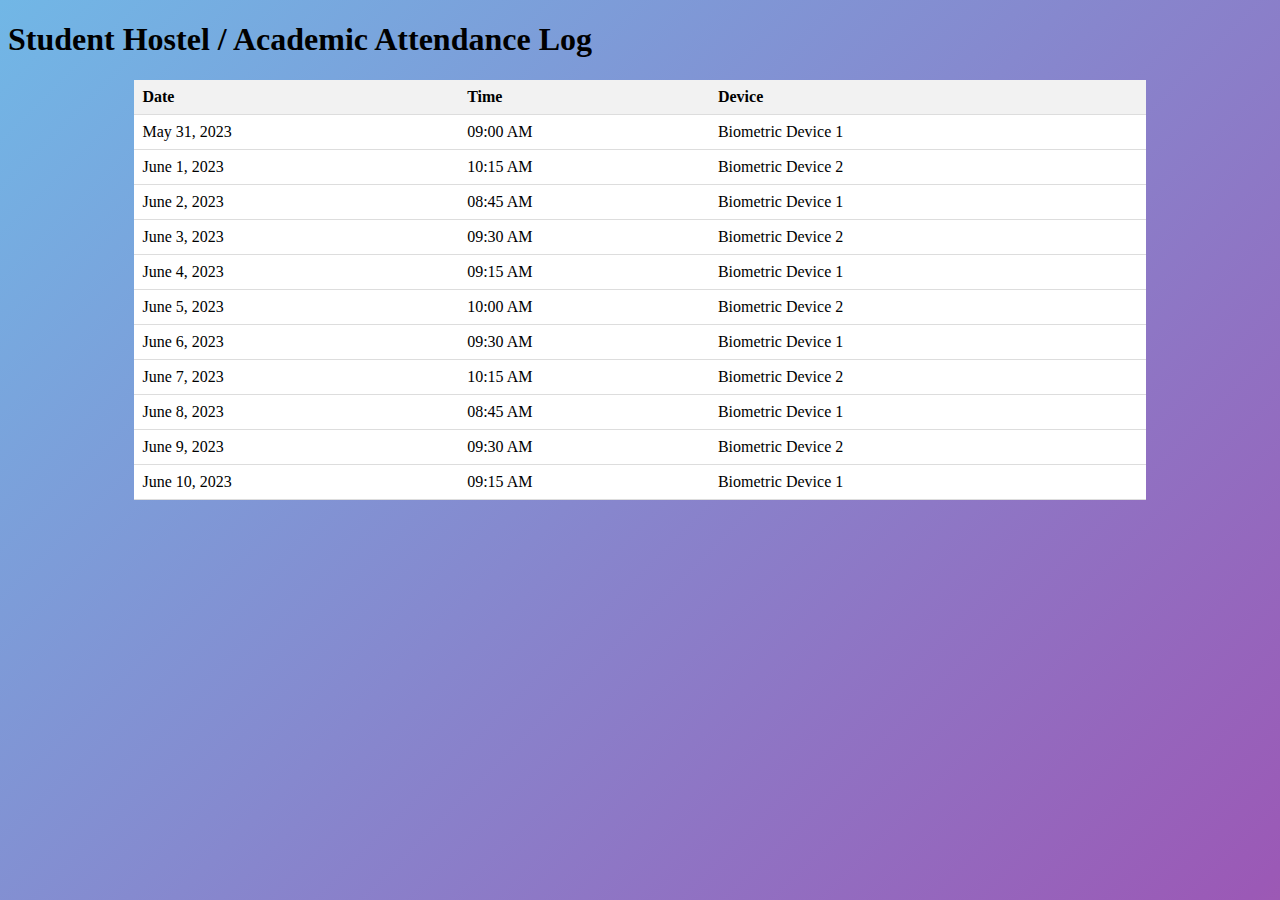
<file: attendence.html>
<!DOCTYPE html>
<html>
<head>
    <meta charset="utf-8">
    <title>MODIFIED-CAMPS</title>
    <meta content="width=device-width, initial-scale=1.0" name="viewport">
    <link href="css/log.css" rel="stylesheet"></head>
<body>
  <h1>Student Hostel / Academic Attendance Log</h1>
  <table>
    <tr>
      <th>Date</th>
      <th>Time</th>
      <th>Device</th>
    </tr>
    <tr>
      <td>May 31, 2023</td>
      <td>09:00 AM</td>
      <td>Biometric Device 1</td>
    </tr>
    <tr>
      <td>June 1, 2023</td>
      <td>10:15 AM</td>
      <td>Biometric Device 2</td>
    </tr>
    <tr>
      <td>June 2, 2023</td>
      <td>08:45 AM</td>
      <td>Biometric Device 1</td>
    </tr>
    <tr>
      <td>June 3, 2023</td>
      <td>09:30 AM</td>
      <td>Biometric Device 2</td>
    </tr>
    <tr>
      <td>June 4, 2023</td>
      <td>09:15 AM</td>
      <td>Biometric Device 1</td>
    </tr>
    <tr>
      <td>June 5, 2023</td>
      <td>10:00 AM</td>
      <td>Biometric Device 2</td>
    </tr>
    <tr>
      <td>June 6, 2023</td>
      <td>09:30 AM</td>
      <td>Biometric Device 1</td>
    </tr>
    <tr>
      <td>June 7, 2023</td>
      <td>10:15 AM</td>
      <td>Biometric Device 2</td>
    </tr>
    <tr>
      <td>June 8, 2023</td>
      <td>08:45 AM</td>
      <td>Biometric Device 1</td>
    </tr>
    <tr>
      <td>June 9, 2023</td>
      <td>09:30 AM</td>
      <td>Biometric Device 2</td>
    </tr>
    <tr>
      <td>June 10, 2023</td>
      <td>09:15 AM</td>
      <td>Biometric Device 1</td>
    </tr>
  </table>
</body>
</html>
</file>
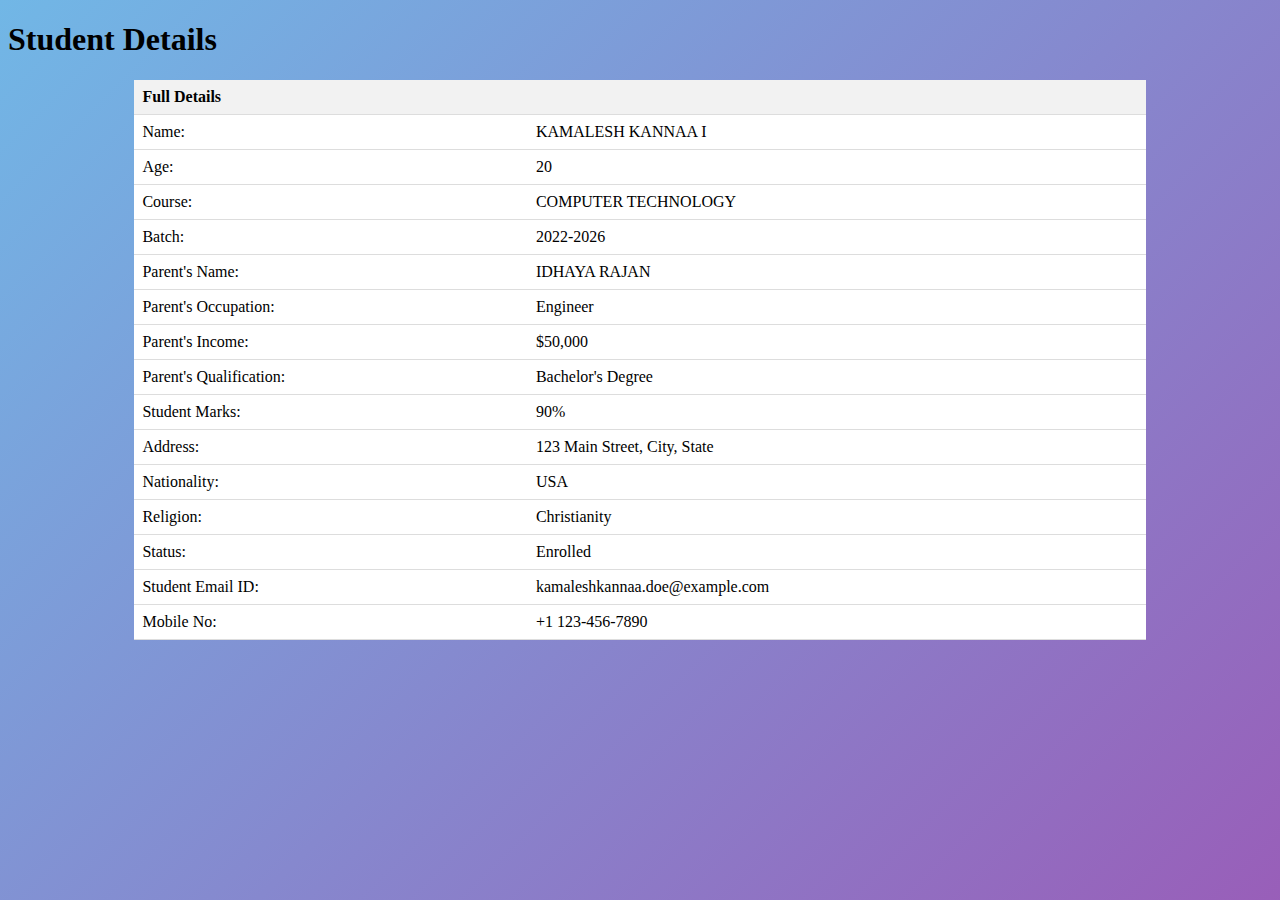
<file: details.html>
<!DOCTYPE html>
<html>
<head>
  <title>MODIFIED-CAMPS</title>
  <link href="css/details.css" rel="stylesheet">
</head>
<body>
  <h1>Student Details</h1>
  <table>
    <tr>
      <th colspan="2">Full Details</th>
    </tr>
    <tr>
      <td>Name:</td>
      <td>KAMALESH KANNAA I</td>
    </tr>
    <tr>
      <td>Age:</td>
      <td>20</td>
    </tr>
    <tr>
      <td>Course:</td>
      <td>COMPUTER TECHNOLOGY</td>
    </tr>
    <tr>
      <td>Batch:</td>
      <td>2022-2026</td>
    </tr>
    <tr>
      <td>Parent's Name:</td>
      <td>IDHAYA RAJAN</td>
    </tr>
    <tr>
      <td>Parent's Occupation:</td>
      <td>Engineer</td>
    </tr>
    <tr>
      <td>Parent's Income:</td>
      <td>$50,000</td>
    </tr>
    <tr>
      <td>Parent's Qualification:</td>
      <td>Bachelor's Degree</td>
    </tr>
    <tr>
      <td>Student Marks:</td>
      <td>90%</td>
    </tr>
    <tr>
      <td>Address:</td>
      <td>123 Main Street, City, State</td>
    </tr>
    <tr>
      <td>Nationality:</td>
      <td>USA</td>
    </tr>
    <tr>
      <td>Religion:</td>
      <td>Christianity</td>
    </tr>
    <tr>
      <td>Status:</td>
      <td>Enrolled</td>
    </tr>
    <tr>
      <td>Student Email ID:</td>
      <td>kamaleshkannaa.doe@example.com</td>
    </tr>
    <tr>
      <td>Mobile No:</td>
      <td>+1 123-456-7890</td>
    </tr>
  </table>
</body>
</html>
</file>
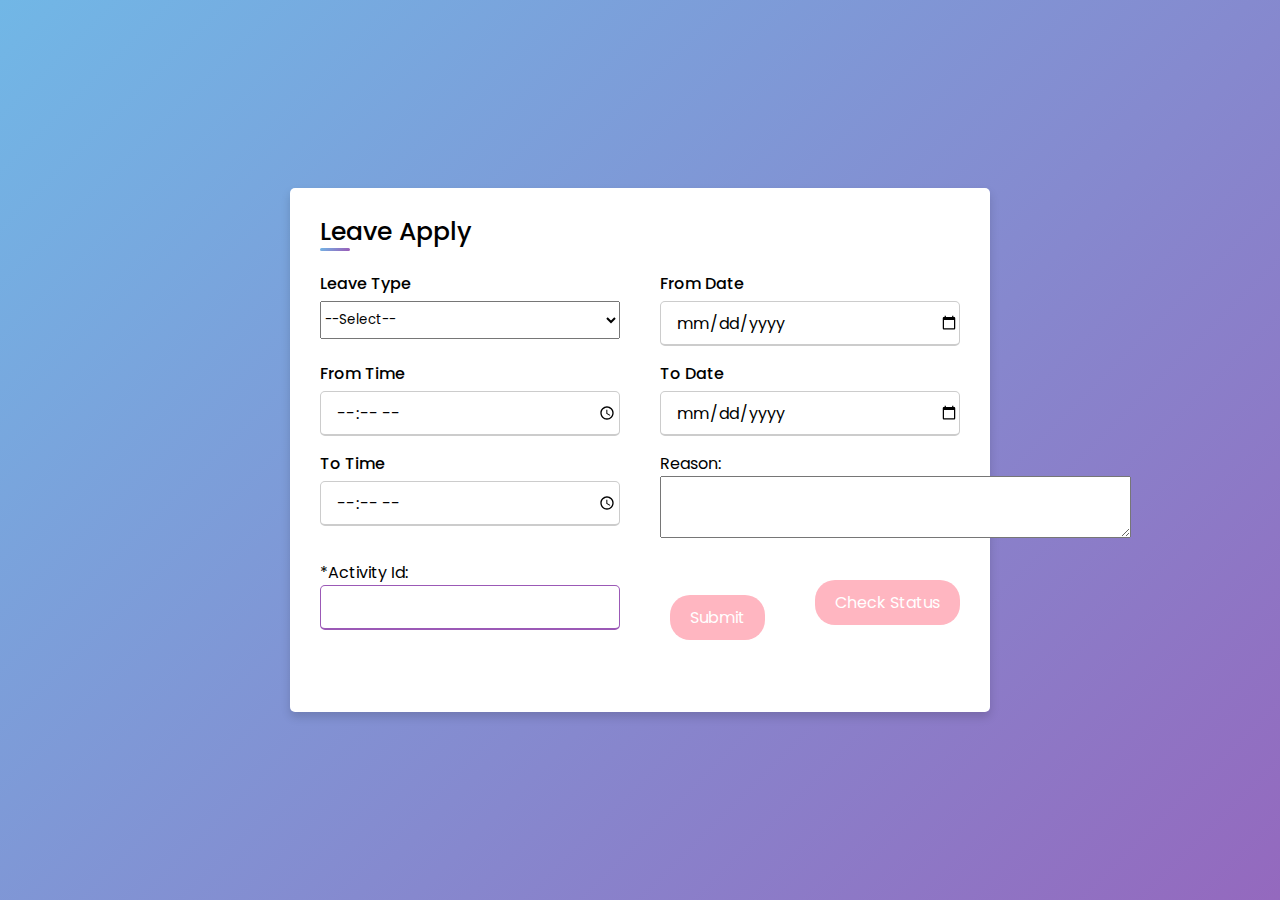
<file: leave.html>
<!DOCTYPE html>
<html lang="en">
<head>
  <meta charset="utf-8">
  <title>MODIFIED-CAMPS</title>
  <meta content="width=device-width, initial-scale=1.0" name="viewport">
  <link href="css/leave.css" rel="stylesheet">
</head>
<body>  
  <div class="container">
    <div class="title">Leave Apply</div>
    <div class="content">
      <form action="#" id="leave_form">
        <div class="user-details">
          <div class="input-box">
            <span class="details">Leave Type</span>
            <select id="leave_type" name="leave_type" onchange="toggleActivityId()">
              <option value="">--Select--</option>
              <option value="3">Leave</option>
              <option value="11">ON DUTY</option>
              <option value="17">INTERNAL OD</option>
              <option value="24">Internal Training</option>
            </select>
          </div>
          <div class="input-box">
            <span class="details">From Date</span>
            <input type="date" id="from_date" name="from_date" required />
          </div>        
          <div class="input-box">
            <span class="details">From Time</span>
            <input type="time" id="from_time" name="from_time" required />
          </div>        
          <div class="input-box">
            <span class="details">To Date</span>
            <input type="date" id="to_date" name="to_date" required />
          </div>        
          <div class="input-box">
            <span class="details">To Time</span>
            <input type="time" id="to_time" name="to_time" required />
          </div>        
          <div class="input-box">
            <span class="address">Reason:</span>
            <textarea id="reason" name="reason" cols="40" rows="3" required></textarea>
          </div>
          <div class="input-box" id="activity_id">
            <label for="act_id"><span class="mandatory">*</span>Activity Id:</label>
            <input type="text" id="act_id" name="act_id" />
          </div>
          <div class="center-button">
            <div class="button-container">
              <div class="button">
                <button type="submit" onclick="handleFormSubmit()">Submit</button>
              </div>
            </div>
          </div>          
          <div class="check-button-container">
            <a href="leave_status.html" class="check-button">Check Status</a>
          </div>
        </div>
      </form>
    </div>
  </div>
  <script src="js/time.js"></script>
  <script src="js/leave.js"></script>
</body>
</html>
</file>
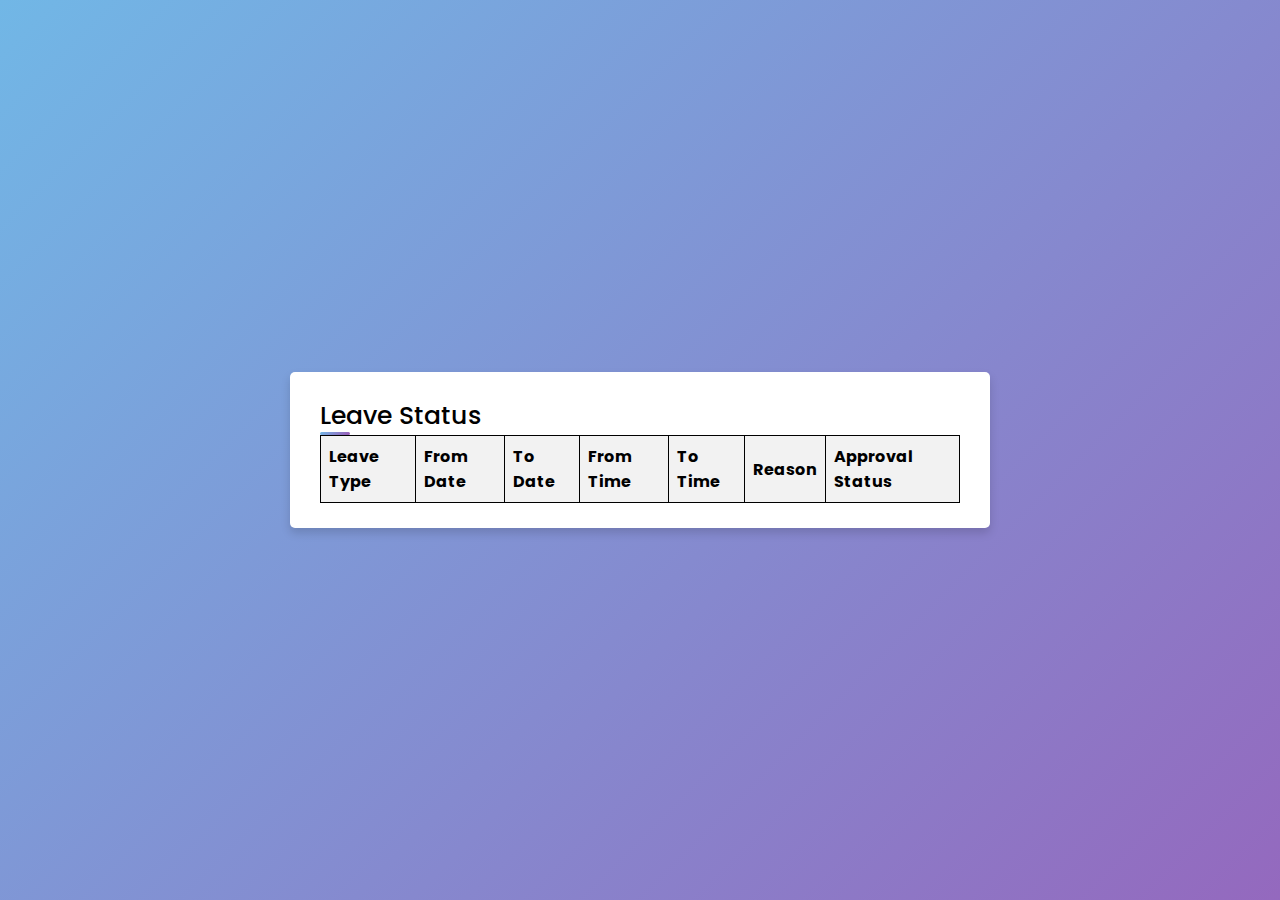
<file: leave_status.html>
<!DOCTYPE html>
<html lang="en">
<head>
  <meta charset="utf-8">
  <title>Leave Status</title>
  <meta content="width=device-width, initial-scale=1.0" name="viewport">
  <link href="css/leave.css" rel="stylesheet">
  <style>
    table {
      border-collapse: collapse;
      width: 100%;
    }

    th, td {
      border: 1px solid black;
      padding: 8px;
      text-align: left;
    }

    th {
      background-color: #f2f2f2;
    }
    .status {
      text-align: center;
      margin-top: 20px;
      font-weight: bold;
    }

    .status.approved {
      color: green;
    }

    .status.pending {
      color: orange;
    }

    .status.rejected {
      color: red;
    }
  </style>
</head>
<body>
  <div class="container">
    <div class="title">Leave Status</div>
    <div class="content">
      <table id="leave_table">
        <thead>
          <tr>
            <th>Leave Type</th>
            <th>From Date</th>
            <th>To Date</th>
            <th>From Time</th>
            <th>To Time</th>
            <th>Reason</th>
            <th>Approval Status</th>
          </tr>
        </thead>
        <tbody>
        </tbody>
      </table>
    </div>
  </div>
  <script src="js/status.js"></script>
  <script src="js/leave.js"></script>
</body>
</html>
</file>
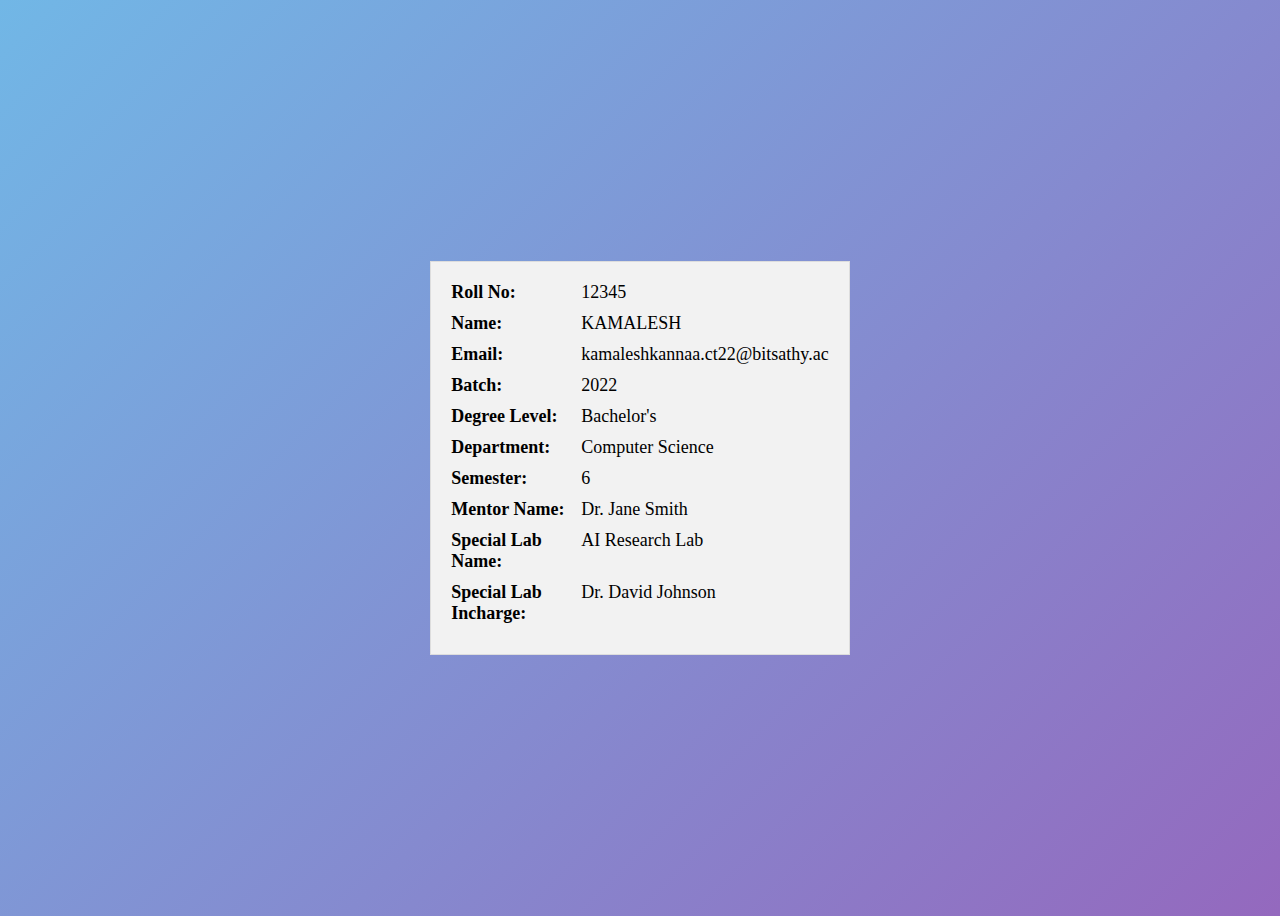
<file: profile.html>
<!DOCTYPE html>
<html>
<head>
    <title>MODIFIED-CAMPS</title>
    <meta content="width=device-width, initial-scale=1.0" name="viewport">
    <link href="css/profile.css" rel="stylesheet">
</head>
<body>
    <div class="profile">
        <div class="profile-item">
            <span class="profile-label">Roll No:</span>
            <span class="profile-value">12345</span>
        </div>
        <div class="profile-item">
            <span class="profile-label">Name:</span>
            <span class="profile-value">KAMALESH</span>
        </div>
        <div class="profile-item">
            <span class="profile-label">Email:</span>
            <span class="profile-value">kamaleshkannaa.ct22@bitsathy.ac</span>
        </div>
        <div class="profile-item">
            <span class="profile-label">Batch:</span>
            <span class="profile-value">2022</span>
        </div>
        <div class="profile-item">
            <span class="profile-label">Degree Level:</span>
            <span class="profile-value">Bachelor's</span>
        </div>
        <div class="profile-item">
            <span class="profile-label">Department:</span>
            <span class="profile-value">Computer Science</span>
        </div>
        <div class="profile-item">
            <span class="profile-label">Semester:</span>
            <span class="profile-value">6</span>
        </div>
        <div class="profile-item">
            <span class="profile-label">Mentor Name:</span>
            <span class="profile-value">Dr. Jane Smith</span>
        </div>
        <div class="profile-item">
            <span class="profile-label">Special Lab Name:</span>
            <span class="profile-value">AI Research Lab</span>
        </div>
        <div class="profile-item">
            <span class="profile-label">Special Lab Incharge:</span>
            <span class="profile-value">Dr. David Johnson</span>
        </div>
    </div>
</body>
</html>
</file>
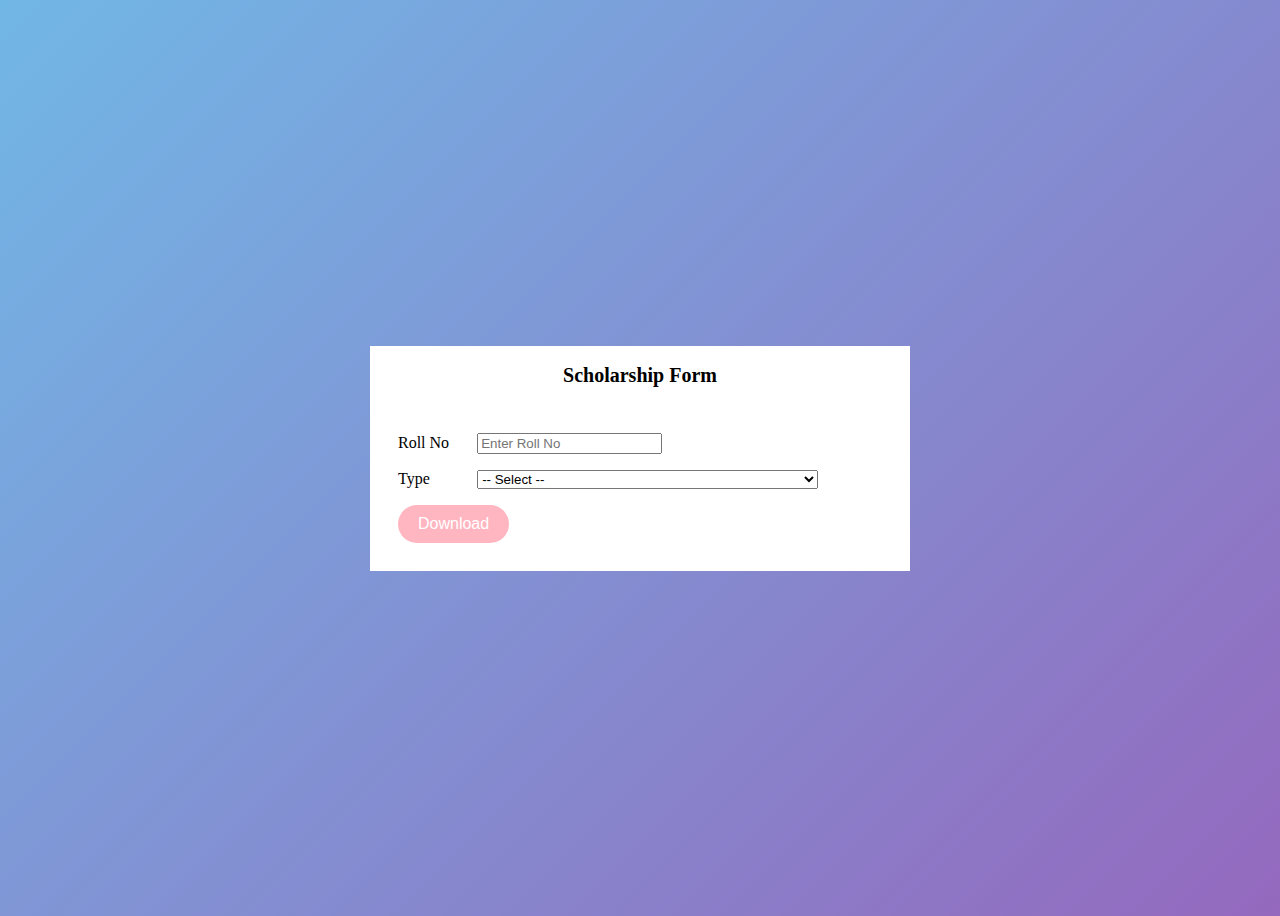
<file: scholarship.html>
<!DOCTYPE html>
<html>
<head>
  <title>Student Scholarship Form</title>
  <title>MODIFIED-CAMPS</title>
  <meta content="width=device-width, initial-scale=1.0" name="viewport">
  <link href="css/scholarship.css" rel="stylesheet">
</head>
<body>
  <form id="form1" method="post" action="student_scholarship">
    <table>
      <tr>
        <td><div align="center" class="menu">Scholarship Form</div></td>
      </tr>
      <tr>
        <td class="otcontent">
          <table>
            <tr>
              <td>Roll No</td>
              <td>
                <input type="text" name="rollno" id="rollno" placeholder="Enter Roll No" />
              </td>
            </tr>
            <tr>
              <td>Type</td>
              <td>
                <select name="stype" class="validate[required]" id="stype">
                  <option value="" selected="selected">-- Select --</option>
                  <option value="Fresh">Fresh (First Year / Lateral Students / First Time Apply)</option>
                </select>
              </td>
            </tr>
            <tr>
              <td align="center" colspan="2">
                <input type="submit" id="view" name="view" value="Download" class="myButton" />
              </td>
            </tr>
          </table>
        </td>
      </tr>
    </table>
  </form>
</body>
</html>
</file>
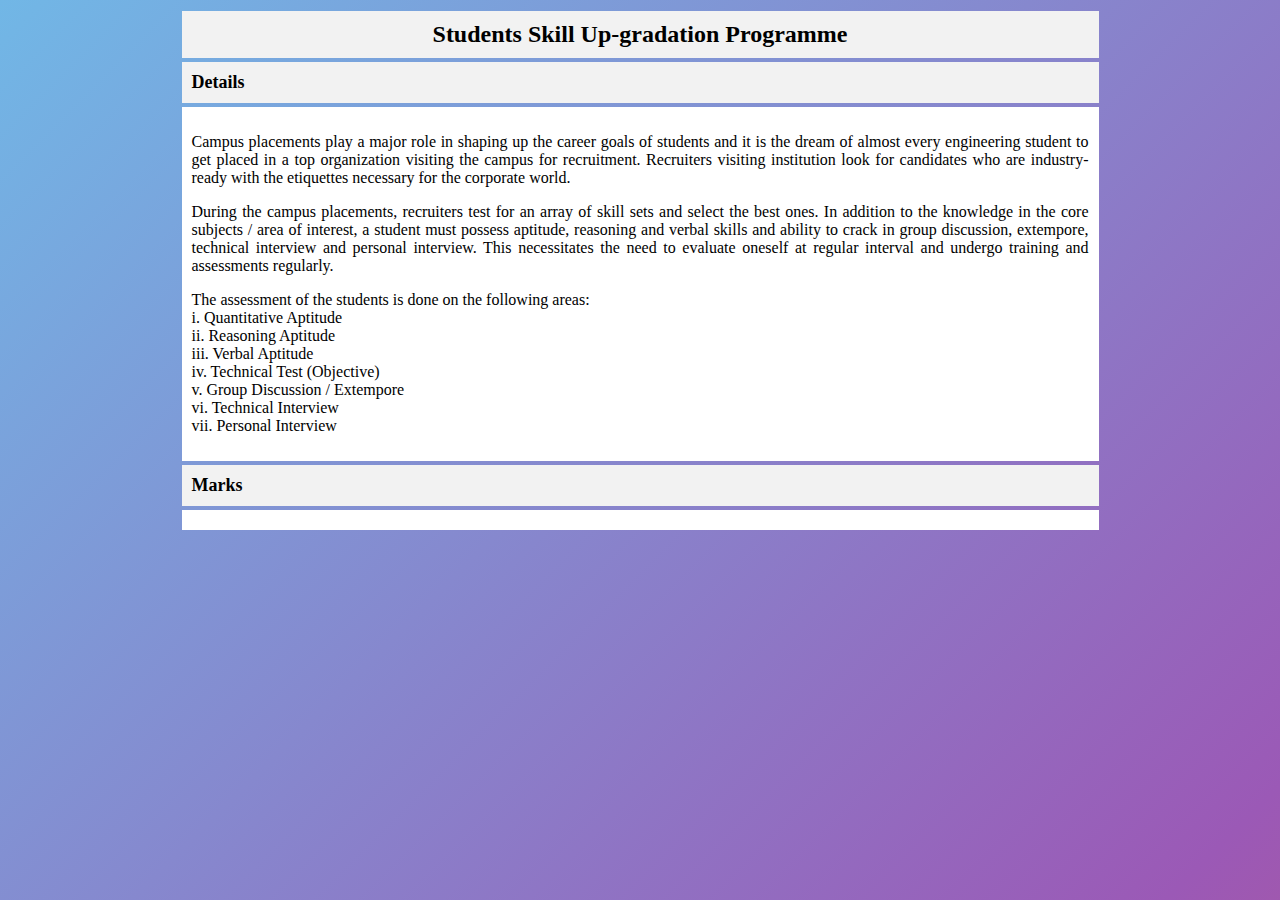
<file: skill.html>
<!DOCTYPE html>
<html>
<head>
    <title>MODIFIED-CAMPS</title>
    <meta content="width=device-width, initial-scale=1.0" name="viewport">
    <link href="css/skills.css" rel="stylesheet">
</head>
<body>
  <div class="container">
    <div class="header"></div>
    <table>
      <tr>
        <td>
          <div class="menu">Students Skill Up-gradation Programme</div>
        </td>
      </tr>
      <tr>
        <td>
          <div class="otheader">Details</div>
        </td>
      </tr>
      <tr>
        <td>
          <div class="otcontent">
            <p>
              Campus placements play a major role in shaping up the career goals of students and it is
              the dream of almost every engineering student to get placed in a top organization visiting
              the campus for recruitment. Recruiters visiting institution look for candidates who are
              industry-ready with the etiquettes necessary for the corporate world.
            </p>
            <p>
              During the campus placements, recruiters test for an array of skill sets and select the best
              ones. In addition to the knowledge in the core subjects / area of interest, a student must
              possess aptitude, reasoning and verbal skills and ability to crack in group discussion,
              extempore, technical interview and personal interview. This necessitates the need to
              evaluate oneself at regular interval and undergo training and assessments regularly.
            </p>
            <p>
              The assessment of the students is done on the following areas:<br/>
              i. Quantitative Aptitude<br/>
              ii. Reasoning Aptitude<br/>
              iii. Verbal Aptitude<br/>
              iv. Technical Test (Objective)<br/>
              v. Group Discussion / Extempore<br/>
              vi. Technical Interview<br/>
              vii. Personal Interview
            </p>
          </div>
        </td>
      </tr>
      <tr>
        <td>
          <div class="otheader">Marks</div>
        </td>
      </tr>
      <tr>
        <td>
          <div class="otcontent">
          </div>
        </td>
      </tr>
    </table>
  </div>
</body>
</html>
</file>
<file: css/log.css>
body {
    background: linear-gradient(135deg, #71b7e6, #9b59b6, #e74c3c, #f1c40f, #2ecc71, #3498db);
    background-size: 600% 600%;
    animation: gradient 10s ease infinite;
}
  table {
    width: 80%;
    margin: 0 auto;
    border-collapse: collapse;
    background-color: white;
  }
  th, td {
    padding: 8px;
    text-align: left;
    border-bottom: 1px solid #ddd;
  }
  th {
    background-color: #f2f2f2;
  }
  @keyframes gradient {
    0% {
      background-position: 0% 50%;
    }
    50% {
      background-position: 100% 50%;
    }
    100% {
      background-position: 0% 50%;
    }
  }
</file>
<file: css/details.css>
body {
    background: linear-gradient(135deg, #71b7e6, #9b59b6, #e74c3c, #f1c40f, #2ecc71, #3498db);
    background-size: 600% 600%;
    animation: gradient 10s ease infinite;
  }
  table {
    width: 80%;
    margin: 0 auto;
    border-collapse: collapse;
    background-color: white;
  }
  th, td {
    padding: 8px;
    text-align: left;
    border-bottom: 1px solid #ddd;
  }
  th {
    background-color: #f2f2f2;
  }
  @keyframes gradient {
    0% {
      background-position: 0% 50%;
    }
    50% {
      background-position: 100% 50%;
    }
    100% {
      background-position: 0% 50%;
    }
  }
</file>
<file: css/leave.css>
@import url('https://fonts.googleapis.com/css2?family=Poppins:wght@200;300;400;500;600;700&display=swap');

* {
  margin: 0;
  padding: 0;
  box-sizing: border-box;
  font-family: 'Poppins', sans-serif;
}

body {
  height: 100vh;
  display: flex;
  justify-content: center;
  align-items: center;
  padding: 10px;
  background: linear-gradient(135deg, #71b7e6, #9b59b6, #e74c3c, #f1c40f, #2ecc71, #3498db);
  background-size: 600% 600%;
  animation: gradient 10s ease infinite;

}
.button input[type="submit"] {
  padding: 10px 20px;
}

.input-box select {
  width: 100%;
  height: 50%;
}
.button-container {
  text-align: center;
  margin-top: 20px;
}
.button button {
  background-color: lightpink;
  color: white;
  border: none;
  padding: 10px 20px;
  text-align: center;
  text-decoration: none;
  display: inline-block;
  font-size: 16px;
  transition-duration: 0.4s;
  cursor: pointer;
  border-radius: 20px;
}

.button button:hover {
  background-color: blue;
}

.check-button {
  background-color: lightpink;
  color: white;
  border: none;
  padding: 10px 20px;
  text-align: center;
  text-decoration: none;
  display: inline-block;
  font-size: 16px;
  transition-duration: 0.4s;
  cursor: pointer;
  border-radius: 20px;
}

.check-button:hover {
  background-color: blue;
}

.check-button-container {
  text-align: center;
  margin-top: 20px;
}

@keyframes gradient {
  0% {
    background-position: 0% 50%;
  }
  50% {
    background-position: 100% 50%;
  }
  100% {
    background-position: 0% 50%;
  }
}

.container {
  max-width: 700px;
  width: 100%;
  background-color: #fff;
  padding: 25px 30px;
  border-radius: 5px;
  box-shadow: 0 5px 10px rgba(0, 0, 0, 0.15);
}

.container .title {
  font-size: 25px;
  font-weight: 500;
  position: relative;
}

.container .title::before {
  content: "";
  position: absolute;
  left: 0;
  bottom: 0;
  height: 3px;
  width: 30px;
  border-radius: 5px;
  background: linear-gradient(135deg, #71b7e6, #9b59b6);
}

.content form .user-details {
  display: flex;
  flex-wrap: wrap;
  justify-content: space-between;
  margin: 20px 0 12px 0;
}

form .user-details .input-box {
  margin-bottom: 15px;
  width: calc(100% / 2 - 20px);
}

form .input-box span.details {
  display: block;
  font-weight: 500;
  margin-bottom: 5px;
}

.user-details .input-box input {
  height: 45px;
  width: 100%;
  outline: none;
  font-size: 16px;
  border-radius: 5px;
  padding-left: 15px;
  border: 1px solid #ccc;
  border-bottom-width: 2px;
  transition: all 0.3s ease;
}

.user-details .input-box input:focus,
.user-details .input-box input:valid {
  border-color: #9b59b6;
}

form .gender-details .gender-title {
  font-size: 20px;
  font-weight: 500;
}

form .category {
  display: flex;
  width: 80%;
  margin: 14px 0;
  justify-content: space-between;
}

form .category label {
  display: flex;
  align-items: center;
  cursor: pointer;
}

form .category label .dot {
  height: 18px;
  width: 18px;
  border-radius: 50%;
  margin-right: 10px;
  background: #d9d9d9;
  border: 5px solid transparent;
  transition: all 0.3s ease;
}

#dot-1:checked ~ .category label .one,
#dot-2:checked ~ .category label .two,
#dot-3:checked ~ .category label .three {
  background: #9b59b6;
  border-color: #d9d9d9;
}

form input[type="radio"] {
  display: none;
}

form .button {
  height: 45px;
  margin: 35px 0;
}

form .button input {
  height: 100%;
  width: 100%;
  border-radius: 5px;
  border: none;
  color: #fff;
  font-size: 18px;
  font-weight: 500;
  letter-spacing: 1px;
  cursor: pointer;
  transition: all 0.3s ease;
  background: linear-gradient(135deg, #71b7e6, #9b59b6);
}

form .button input:hover {
  background: linear-gradient(-135deg, #71b7e6, #9b59b6);
}

@media (max-width: 584px) {
  .container {
    max-width: 100%;
  }
  
  form .user-details .input-box {
    margin-bottom: 15px;
    width: 100%;
  }
  
  form .category {
    width: 100%;
  }
  
  .content form .user-details {
    max-height: 300px;
    overflow-y: scroll;
  }
  
  .user-details::-webkit-scrollbar {
    width: 5px;
  }
}

@media (max-width: 459px) {
  .container .content .category {
    flex-direction: column;
  }
}
</file>
<file: css/profile.css>
body {
    display: flex;
    justify-content: center;
    align-items: center;
    height: 100vh;
    background: linear-gradient(135deg, #71b7e6, #9b59b6, #e74c3c, #f1c40f, #2ecc71, #3498db);
    background-size: 600% 600%;
    animation: gradient 10s ease infinite;
}

.profile {
    display: flex;
    flex-direction: column;
    border: 1px solid #ddd;
    padding: 20px;
    background-color: #f2f2f2;
}

.profile-item {
    display: flex;
    flex-direction: row;
    margin-bottom: 10px;
}

.profile-label {
    font-weight: bold;
    width: 120px;
    font-size: 18px;
}

.profile-value {
    margin-left: 10px;
    font-size: 18px;
}
@keyframes gradient {
    0% {
      background-position: 0% 50%;
    }
    50% {
      background-position: 100% 50%;
    }
    100% {
      background-position: 0% 50%;
    }
  }
</file>
<file: css/scholarship.css>
body {
        display: flex;
        justify-content: center;
        align-items: center;
        min-height: 100vh;
        background: linear-gradient(135deg, #71b7e6, #9b59b6, #e74c3c, #f1c40f, #2ecc71, #3498db);
        background-size: 600% 600%;
        animation: gradient 10s ease infinite;
      }
      table {
        width: 500px;
        border-collapse: collapse;
        background-color: white;
        border: none;
      }
      th, td {
        padding: 8px;
        text-align: left;
      }
      .menu {
        font-size: 20px;
        font-weight: bold;
        padding: 10px;
      }
      .otcontent {
        padding: 20px;
      }
      .myButton {
        background-color: lightpink;
        color: white;
        border: none;
        padding: 10px 20px;
        text-align: center;
        text-decoration: none;
        display: inline-block;
        font-size: 16px;
        transition-duration: 0.4s;
        cursor: pointer;
        border-radius: 20px;
      }
      @keyframes gradient {
        0% {
          background-position: 0% 50%;
        }
        50% {
          background-position: 100% 50%;
        }
        100% {
          background-position: 0% 50%;
        }
      }
</file>
<file: css/skills.css>
body {
    background: linear-gradient(135deg, #71b7e6, #9b59b6, #e74c3c, #f1c40f, #2ecc71, #3498db);
    background-size: 600% 600%;
    animation: gradient 10s ease infinite;  
}
  .container {
    height: 100%;
    min-height: 100%;
    height: auto !important;
    margin: -75px auto -100px;
  }
  .header {
    padding-top: 75px;
  }
  table {
    width: 923px;
    margin: 0 auto;
  }
  .menu {
    text-align: center;
    font-weight: bold;
    font-size: 24px;
    padding: 10px;
    background-color: #f2f2f2;
  }
  .otheader {
    font-weight: bold;
    font-size: 18px;
    padding: 10px;
    background-color: #f2f2f2;
  }
  .otcontent {
    padding: 10px;
    background-color: white;
  }
  p {
    text-align: justify;
    color: black;
  }
  @keyframes gradient {
    0% {
      background-position: 0% 50%;
    }
    50% {
      background-position: 100% 50%;
    }
    100% {
      background-position: 0% 50%;
    }
  }
</file>
